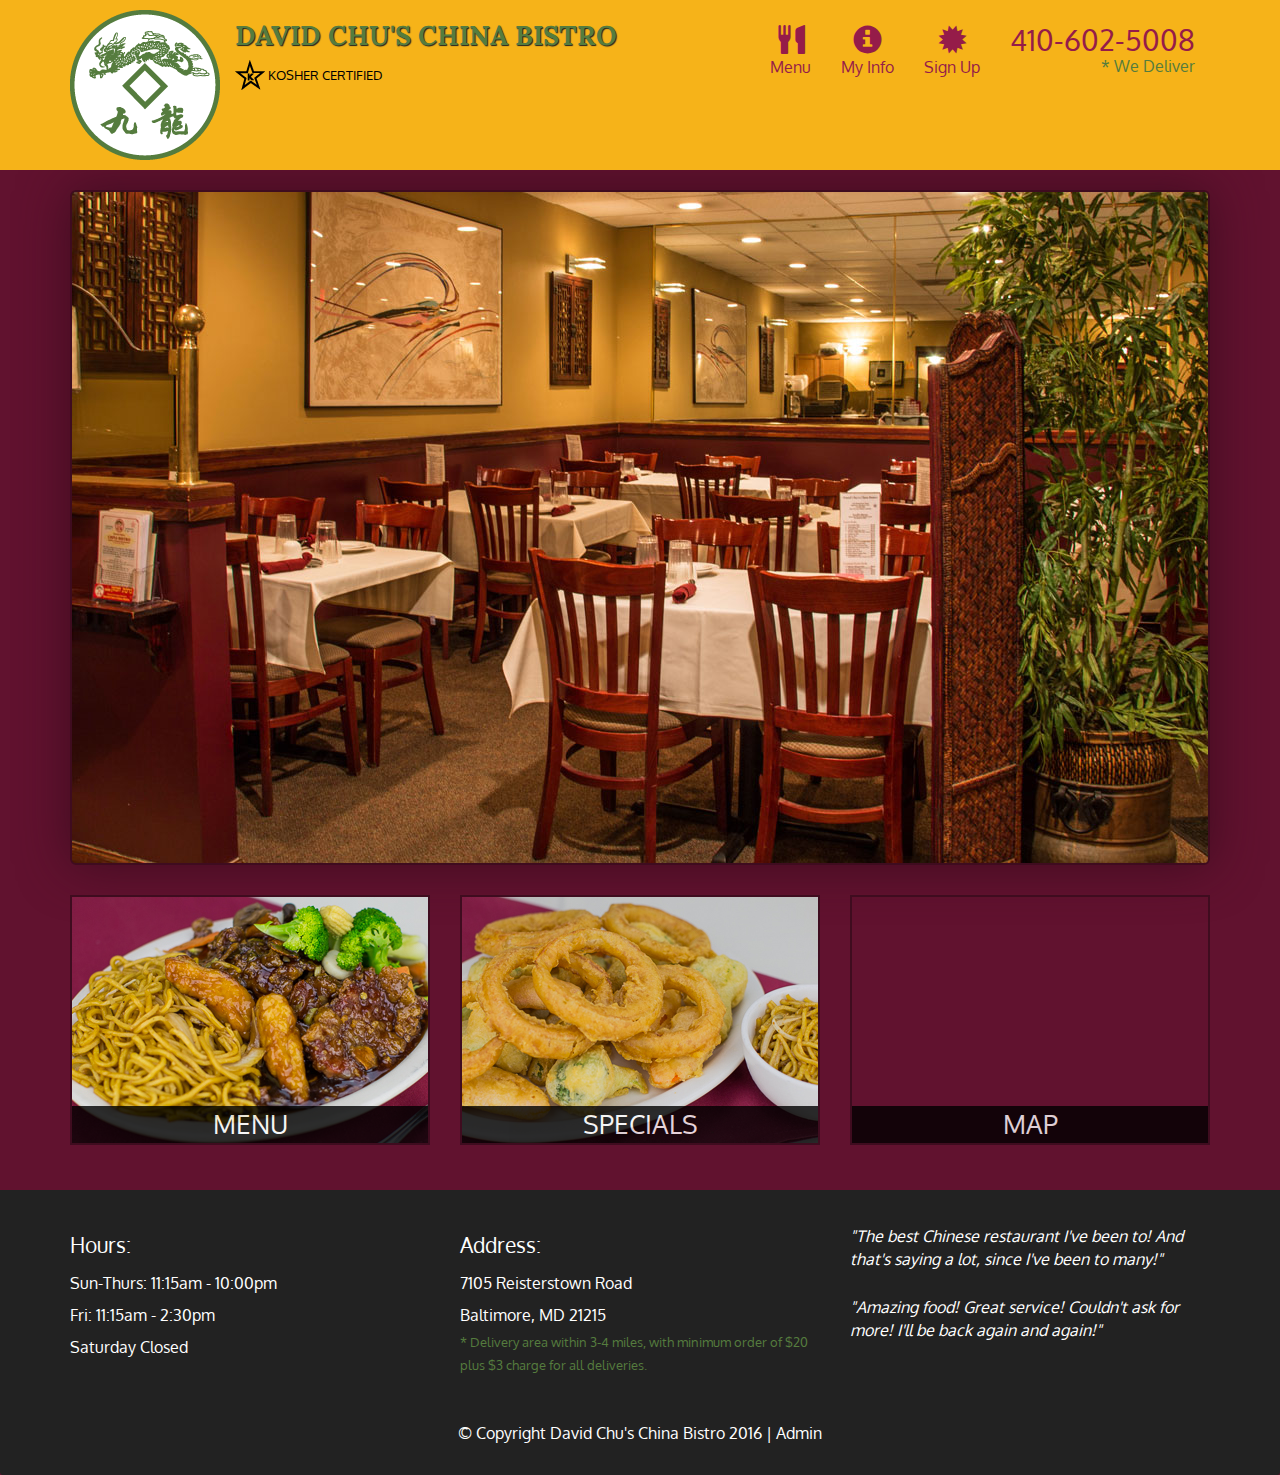
<file: assig-5/index.html>
<!DOCTYPE html>
<html lang="en">
  <head>
    <meta charset="utf-8">
    <meta http-equiv="X-UA-Compatible" content="IE=edge">
    <meta name="viewport" content="width=device-width, initial-scale=1">
    <title>David Chu's China Bistro</title>
    <link href='https://fonts.googleapis.com/css?family=Oxygen:400,300,700' rel='stylesheet' type='text/css'>
    <link href='https://fonts.googleapis.com/css?family=Lora' rel='stylesheet' type='text/css'>
    <link rel="stylesheet" href="css/bootstrap.min.css">
    <link rel="stylesheet" href="css/restaurant.css">
    <link rel="stylesheet" href="css/common.css">
  </head>
  <body ng-app="restaurant" ng-strict-di>

    <!-- Fixed position loading indicator -->
    <loading class="loading-indicator"></loading>

    <header>
      <nav id="header-nav" class="navbar navbar-default">
        <div class="container">
          <div class="navbar-header">
            <a href="index.html" class="pull-left visible-md visible-lg">
              <div id="logo-img" alt="Logo image"></div>
            </a>

            <div class="navbar-brand">
              <a href="index.html"><h1>David Chu's China Bistro</h1></a>
              <p>
              <img src="images/star-k-logo.png" alt="Kosher certification">
              <span>Kosher Certified</span>
              </p>
            </div>

            <button id="navbarToggle" type="button" class="navbar-toggle collapsed" data-toggle="collapse" data-target="#collapsable-nav" aria-expanded="false">
              <span class="sr-only">Toggle navigation</span>
              <span class="icon-bar"></span>
              <span class="icon-bar"></span>
              <span class="icon-bar"></span>
            </button>
          </div>

          <div id="collapsable-nav" class="collapse navbar-collapse">
            <ul id="nav-list" class="nav navbar-nav navbar-right">
              <li id="navHomeButton" class="visible-xs">
                <a href="index.html">
                  <span class="glyphicon glyphicon-home"></span> Home</a>
              </li>
              <li id="navMenuButton" ui-sref-active="active">
                <a ui-sref="public.menu">
                  <span class="glyphicon glyphicon-cutlery"></span><br class="hidden-xs"> Menu</a>
              </li>
              <li>
                <a ui-sref="public.myinfo">
                  <span class="glyphicon glyphicon-info-sign"></span><br class="hidden-xs"> My Info</a>
              </li>
              <li>
                <a ui-sref="public.signup">
                  <span class="glyphicon glyphicon-certificate"></span><br class="hidden-xs"> Sign Up</a>
              </li>
              <li id="phone" class="hidden-xs">
                <a href="tel:410-602-5008">
                  <span>410-602-5008</span></a><div>* We Deliver</div>
              </li>
            </ul><!-- #nav-list -->
          </div><!-- .collapse .navbar-collapse -->
        </div><!-- .container -->
      </nav><!-- #header-nav -->
    </header>

    <div id="call-btn" class="visible-xs">
      <a class="btn" href="tel:410-602-5008">
        <span class="glyphicon glyphicon-earphone"></span>
        410-602-5008
      </a>
    </div>
    <div id="xs-deliver" class="text-center visible-xs">* We Deliver</div>

    <ui-view>
      <div class="text-center initial-loading">
        <h2>Loading Site...</h2>
      </div>
    </ui-view>

    <footer class="panel-footer">
      <div class="container">
        <div class="row">
          <section id="hours" class="col-sm-4">
            <span>Hours:</span><br>
            Sun-Thurs: 11:15am - 10:00pm<br>
            Fri: 11:15am - 2:30pm<br>
            Saturday Closed
            <hr class="visible-xs">
          </section>
          <section id="address" class="col-sm-4">
            <span>Address:</span><br>
            7105 Reisterstown Road<br>
            Baltimore, MD 21215
            <p>* Delivery area within 3-4 miles, with minimum order of $20 plus $3 charge for all deliveries.</p>
            <hr class="visible-xs">
          </section>
          <section id="testimonials" class="col-sm-4">
            <p>"The best Chinese restaurant I've been to! And that's saying a lot, since I've been to many!"</p>
            <p>"Amazing food! Great service! Couldn't ask for more! I'll be back again and again!"</p>
          </section>
        </div>
        <div class="text-center">
          &copy; Copyright David Chu's China Bistro 2016 |
          <a ui-sref="admin.auth">Admin</a></div>
      </div>
    </footer>

    <!-- Libs -->
    <script src="lib/jquery-2.1.4.min.js"></script>
    <script src="lib/bootstrap.min.js"></script>
    <script src="lib/angular.min.js"></script>
    <script src="lib/angular-ui-router.min.js"></script>

    <!-- Main Restaurant Module -->
    <script src="src/restaurant.module.js"></script>

    <!-- Common Module -->
    <script src="src/common/common.module.js"></script>
    <script src="src/common/loading/loading.component.js"></script>
    <script src="src/common/loading/loading.interceptor.js"></script>
    <script src="src/common/menu.service.js"></script>

    <!-- Public Module -->
    <script src="src/public/public.module.js"></script>
    <script src="src/public/public.routes.js"></script>
    <script src="src/public/menu/menu.controller.js"></script>
    <script src="src/public/menu-category/menu-category.component.js"></script>
    <script src="src/public/menu-items/menu-items.controller.js"></script>
    <script src="src/public/menu-item/menu-item.component.js"></script>
    <script src="src/public/signup/signup.controller.js"></script>
    <script src="src/public/myinfo/myinfo.controller.js"></script>

    <!-- ADMIN SITE -->

    <!--Application files -->

  </body>

</html>
</file>
<file: assig-5/css/restaurant.css>
body {
  font-size: 16px;
  color: #fff;
  background-color: #61122f;
  font-family: 'Oxygen', sans-serif;
}

.initial-loading {
  margin-top: 60px;
}

/** HEADER **/
#header-nav {
  background-color: #f6b319;
  border-radius: 0;
  border: 0;
}

#logo-img {
  background: url('../images/restaurant-logo_large.png') no-repeat;
  width: 150px;
  height: 150px;
  margin: 10px 15px 10px 0;
}

.navbar-brand {
  padding-top: 25px;
}
.navbar-brand h1 { /* Restaurant name */
  font-family: 'Lora', serif;
  color: #557c3e;
  font-size: 1.5em;
  text-transform: uppercase;
  font-weight: bold;
  text-shadow: 1px 1px 1px #222;
  margin-top: 0;
  margin-bottom: 0;
  line-height: .75;
}
.navbar-brand a:hover, .navbar-brand a:focus {
  text-decoration: none;
}
.navbar-brand p { /* Kosher cert */
  color: #000;
  text-transform: uppercase;
  font-size: .7em;
  margin-top: 15px;
}
.navbar-brand p span { /* Star-K */
  vertical-align: middle;
}

#nav-list {
  margin-top: 10px;
}
#nav-list a {
  color: #951C49;
  text-align: center;
}
#nav-list a:hover {
  background: #E7E7E7;
}
#nav-list a span {
  font-size: 1.8em;
}

#phone {
  margin-top: 5px;
}
#phone a { /* Phone number */
  text-align: right;
  padding-bottom: 0;
}
#phone div { /* We Deliver */
  color: #557c3e;
  text-align: right;
  padding-right: 15px;
}

.navbar-header button.navbar-toggle, .navbar-header .icon-bar {
  border: 1px solid #61122f;
}
.navbar-header button.navbar-toggle {
  clear: both;
  margin-top: -30px;
}
/* END HEADER */

/* FOOTER */
.panel-footer {
  margin-top: 30px;
  padding-top: 35px;
  padding-bottom: 30px;
  background-color: #222;
  border-top: 0;
}
.panel-footer div.row {
  margin-bottom: 35px;
}
#hours, #address {
  line-height: 2;
}
#hours > span, #address > span {
  font-size: 1.3em;
}
#address p {
  color: #557c3e;
  font-size: .8em;
  line-height: 1.8;
}
#testimonials {
  font-style: italic;
}
#testimonials p:nth-child(2) {
  margin-top: 25px;
}
a[ui-sref="admin.auth"] {
  color: #fff;
}
/* END FOOTER */

/********** Medium devices only **********/
@media (min-width: 992px) and (max-width: 1199px) {
  /* Header */
  #logo-img {
    background: url('../images/restaurant-logo_medium.png') no-repeat;
    width: 100px;
    height: 100px;
    margin: 5px 5px 5px 0;
  }
  /* End Header */
}


/********** Extra small devices only **********/
@media (max-width: 767px) {
  /* Header */
  .navbar-brand {
    padding-top: 10px;
    height: 80px;
  }
  .navbar-brand h1 { /* Restaurant name */
    padding-top: 10px;
    font-size: 5vw; /* 1vw = 1% of viewport width */
  }
  .navbar-brand p { /* Kosher cert */
    font-size: .6em;
    margin-top: 12px;
  }
  .navbar-brand p img { /* Star-K */
    height: 20px;
  }

  #collapsable-nav a { /* Collapsed nav menu text */
    font-size: 1.2em;
  }
  #collapsable-nav a span { /* Collapsed nav menu glyph */
    font-size: 1em;
    margin-right: 5px;
  }

  #call-btn > a {
    font-size: 1.5em;
    display: block;
    margin: 0 20px;
    padding: 10px;
    border: 2px solid #fff;
    background-color: #f6b319;
    color: #951c49;
  }
  #xs-deliver {
    margin-top: 5px;
    font-size: .7em;
    letter-spacing: .1em;
    text-transform: uppercase;
  }
  /* End Header */

  /* Footer */
  .panel-footer section {
    margin-bottom: 30px;
    text-align: center;
  }
  .panel-footer section:nth-child(3) {
    margin-bottom: 0; /* margin already exists on the whole row */
  }
  .panel-footer section hr {
    width: 50%;
  }
  /* End Footer */
}


/********** Super extra small devices Only :-) (e.g., iPhone 4) **********/
@media (max-width: 479px) {
  /* Header */
  .navbar-brand h1 { /* Restaurant name */
    padding-top: 5px;
    font-size: 6vw;
  }
  /* End Header */
}
</file>
<file: assig-5/css/common.css>
.loading-indicator {
    display: block;
    width: 70px;
    position: fixed;
    left: 0;
    right: 0;
    margin: 0 auto;
    top: 40%;
    z-index: 100;
    background-color: #FFF;
}

.loading-indicator img {
    width: 70px;
    background-color: #FFF;
}

.ui-view-placeholder {
    margin-top: 60px;
}
</file>
